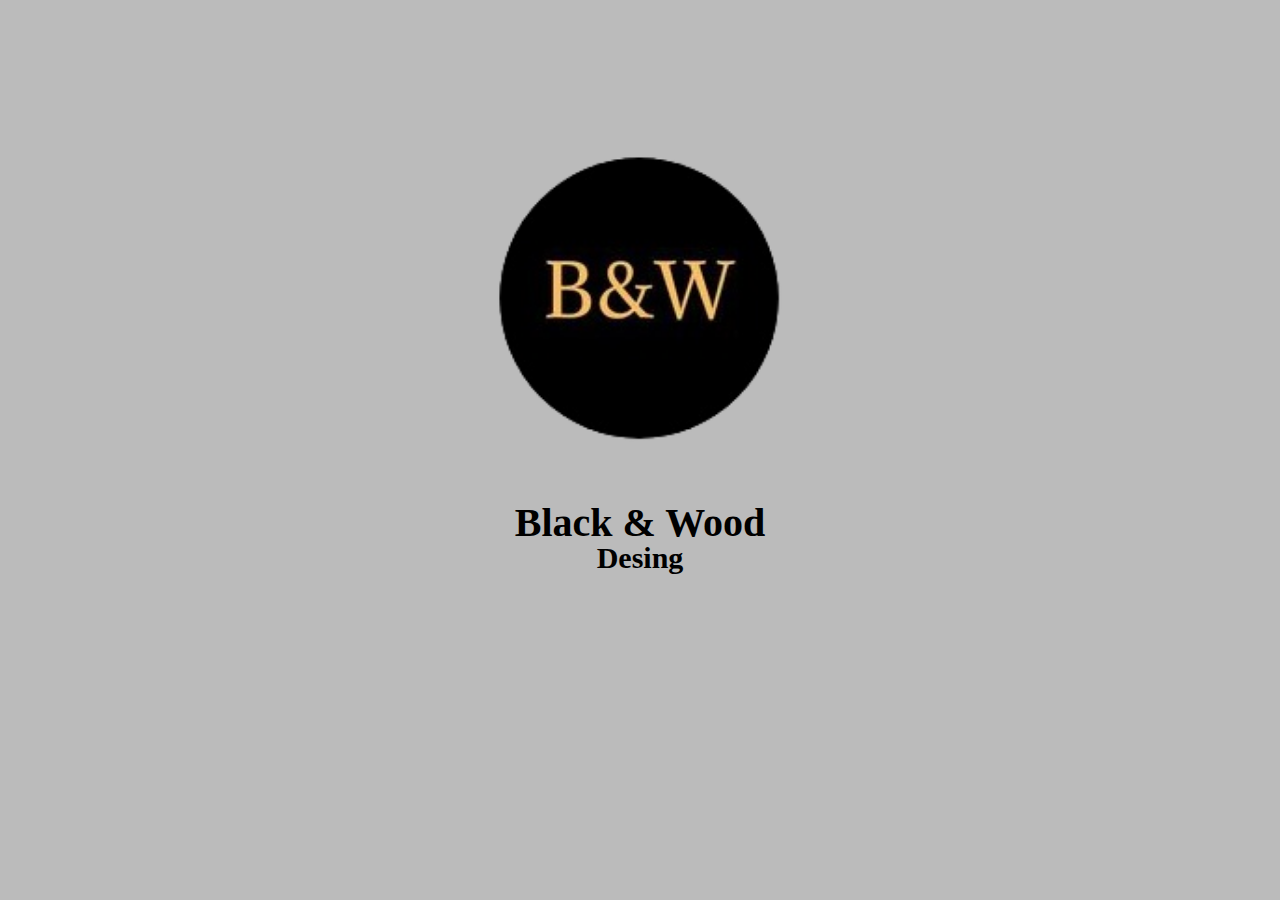
<file: index.html>
<!DOCTYPE html>

<html>

<head>
    <meta charset="UTF-8">
    <title>Productos - Black & Wood</title>
    <link rel="stylesheet" href="static\style\reset.css">
    <link rel="stylesheet" href="static\style\inicio.css">

</head>

<body>

    <main>
        <a href="templates\index.html"><img src="static/imagenes/b&w_ccexpress.png" alt=""></a>
        
        <div class="bw">
            <h2>Black & Wood</h2>
            <h3>Desing</h3>
        </div>
        
    </main>

</body>

</html>
</file>
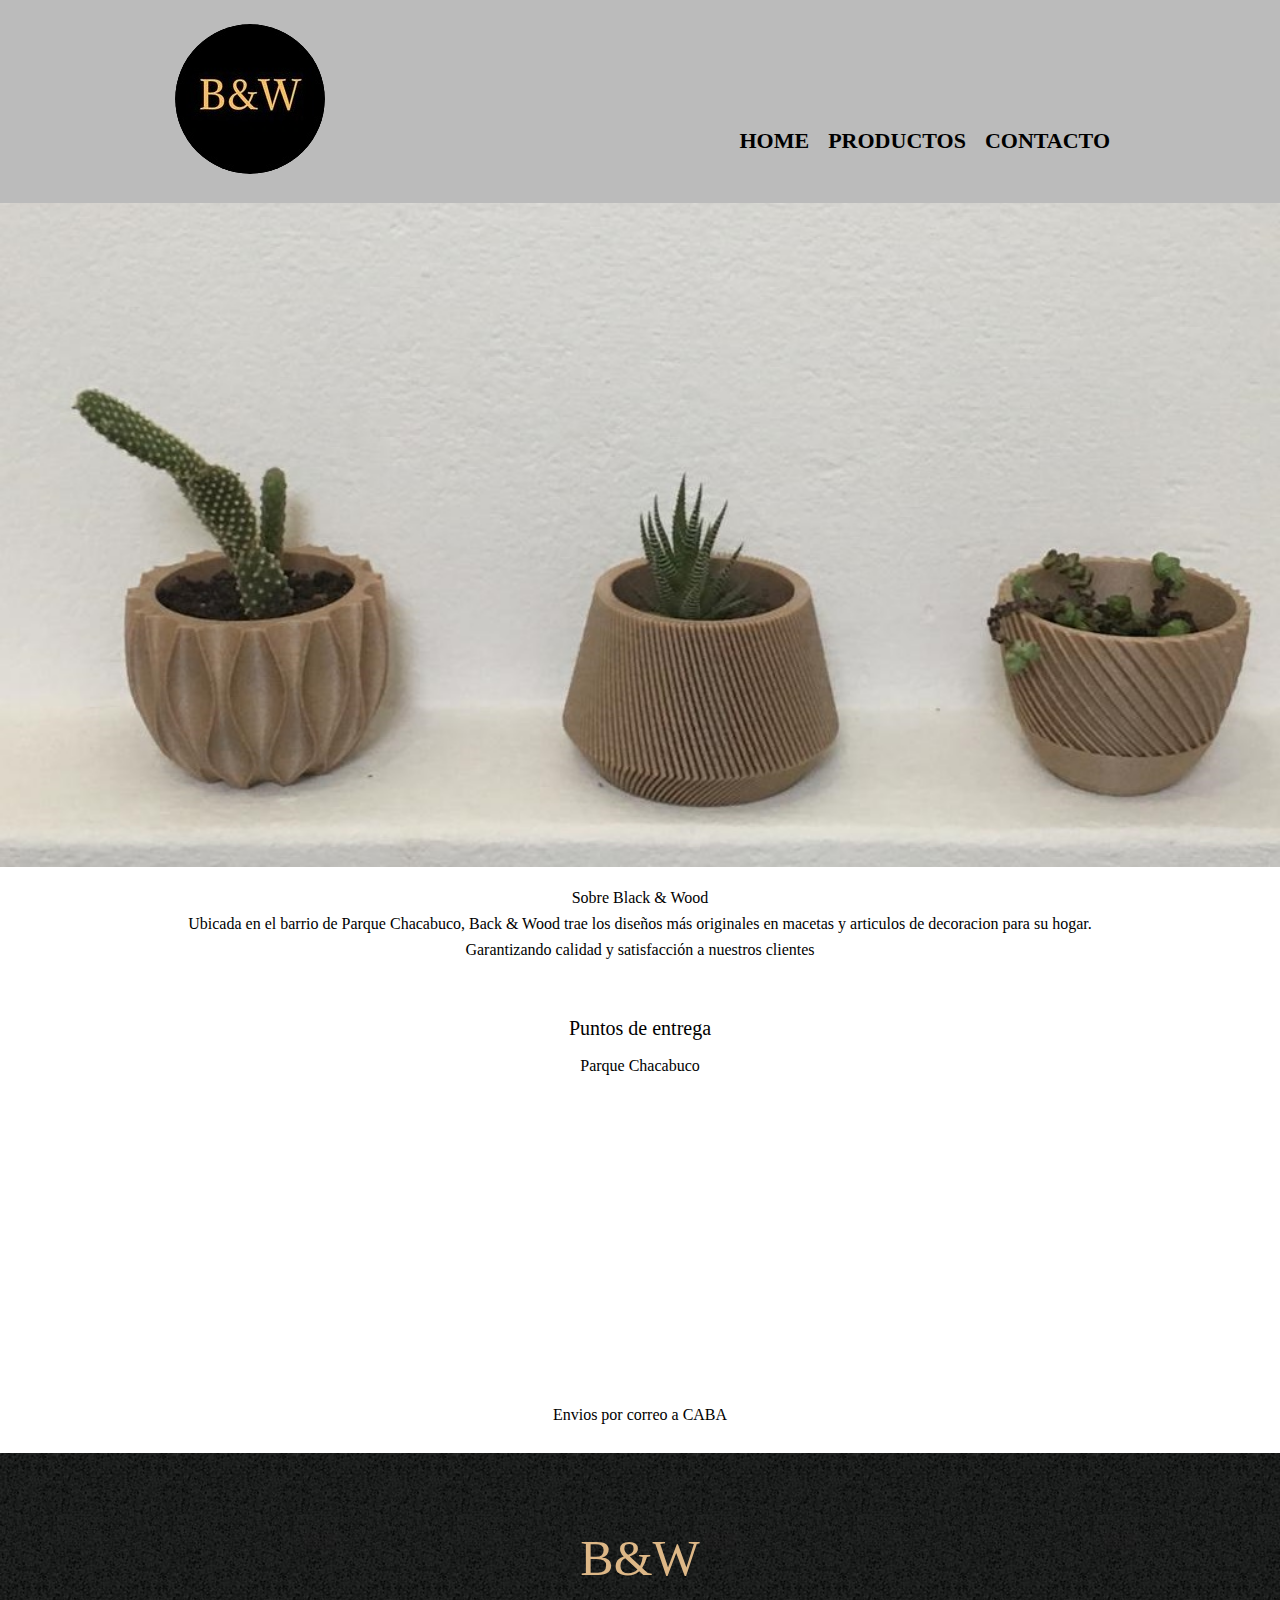
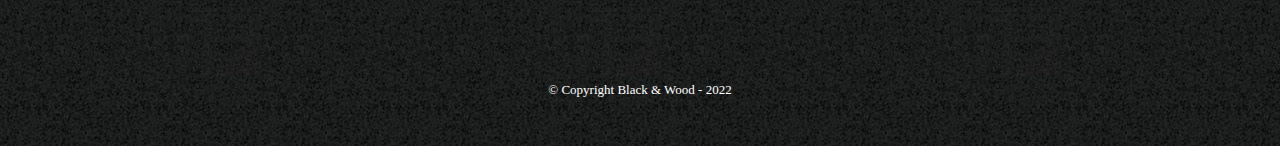
<file: templates/index.html>
<!DOCTYPE html>

<html lang="es">

<head>

    <meta charset="UTF-8">
    <title>Black & Wood</title>
    <link rel="stylesheet" href="../static\style\reset.css">
    <link rel="stylesheet" href="../static\style\productos.css">
    <link rel="stylesheet" href="../static\style\style.css">

</head>

<body>

    <header>
        <div class="caja">
            <h1><img src="../static/imagenes/b&w_ccexpress.png"></h1>
            <nav>
                <ul>
                    <li><a href="index.html">Home</a></li>
                    <li><a href="productos.html">Productos</a></li>
                    <li><a href="contacto.html">Contacto</a></li>
                </ul>
            </nav>
        </div>
    </header>

    <img id="banner" src="../static\imagenes\tres-macetas-bis.jpg">

    <div class="principal">

        <h2 class="titulo-centralizado">Sobre Black & Wood</h2>

        <p>Ubicada en el barrio de Parque Chacabuco, <strong>Back & Wood</strong> trae los diseños más originales en
            macetas y articulos de decoracion para su hogar.</p>

        <p>Garantizando calidad y satisfacción a nuestros clientes</p>

    </div>

    <div class="ubicacion">
        <h3>Puntos de entrega</h3>
        <ul>

            <li>
                <p>Parque Chacabuco</p>

            <iframe
                src="https://www.google.com/maps/embed?pb=!1m18!1m12!1m3!1d1641.4354105910006!2d-58.445495842029615!3d-34.63270459511296!2m3!1f0!2f0!3f0!3m2!1i1024!2i768!4f13.1!3m3!1m2!1s0x95bcca345e1084ff%3A0x395256f19c30a4f4!2sParque%20Chacabuco%2C%20C1424%20CABA!5e0!3m2!1ses-419!2sar!4v1647629152939!5m2!1ses-419!2sar"
                width="400" height="300" style="border:0;" allowfullscreen="" loading="lazy"></iframe>
            </li>

            <li>Envios por correo a CABA</li>

        </ul>

    </div>

    <footer>
        <h2>B&W</h2>
        <p class="copyright">&copy Copyright Black & Wood - 2022</p>
    </footer>

</body>

</html>
</file>
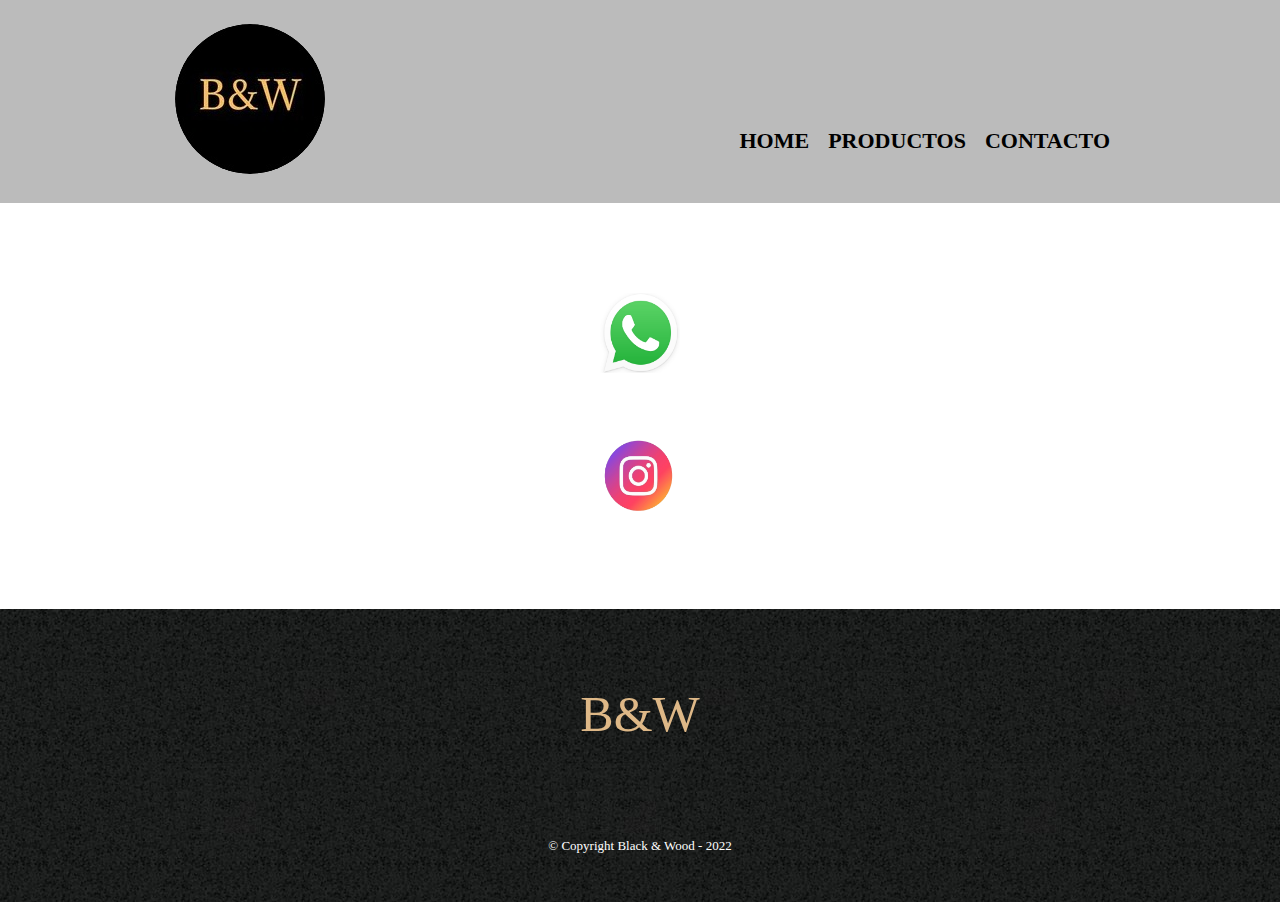
<file: templates/contacto.html>
<!DOCTYPE html>

<html>

<head>
    <meta charset="UTF-8">
    <title>Productos - Black & Wood</title>
    <link rel="stylesheet" href="../static\style\reset.css">
    <link rel="stylesheet" href="../static\style\productos.css">
    <link rel="stylesheet" href="../static\style\contacto.css">

</head>

<body>
    <header>
        <div class="caja">
            <h1><img src="../static/imagenes/b&w_ccexpress.png"></h1>
            <nav>
                <ul>
                    <li><a href="index.html">Home</a></li>
                    <li><a href="productos.html">Productos</a></li>
                    <li><a href="contacto.html">Contacto</a></li>
                </ul>
            </nav>
        </div>
    </header>

    <main>
        <div class="redes">
        <ul class="redes">
            <li>
                <a href="https://api.whatsapp.com/send?phone=5491167255492"><img src="../static/imagenes/WhatsApp-Logo2.png" alt=""></a>
            </li>
            <li>
                <a href="https://www.instagram.com/blackandwood_design/?hl=es-la"><img src="../static/imagenes/insta.png" alt=""></a>
            </li>
        </ul>
        </div>

        <div class="formulario-contacto">
            <form action="send">




            </form>
        </div>
        

    </main>

    <footer>
        <h2>B&W</h2>
        <p class="copyright">&copy Copyright Black & Wood - 2022</p>
    </footer>
</body>

</html>
</file>
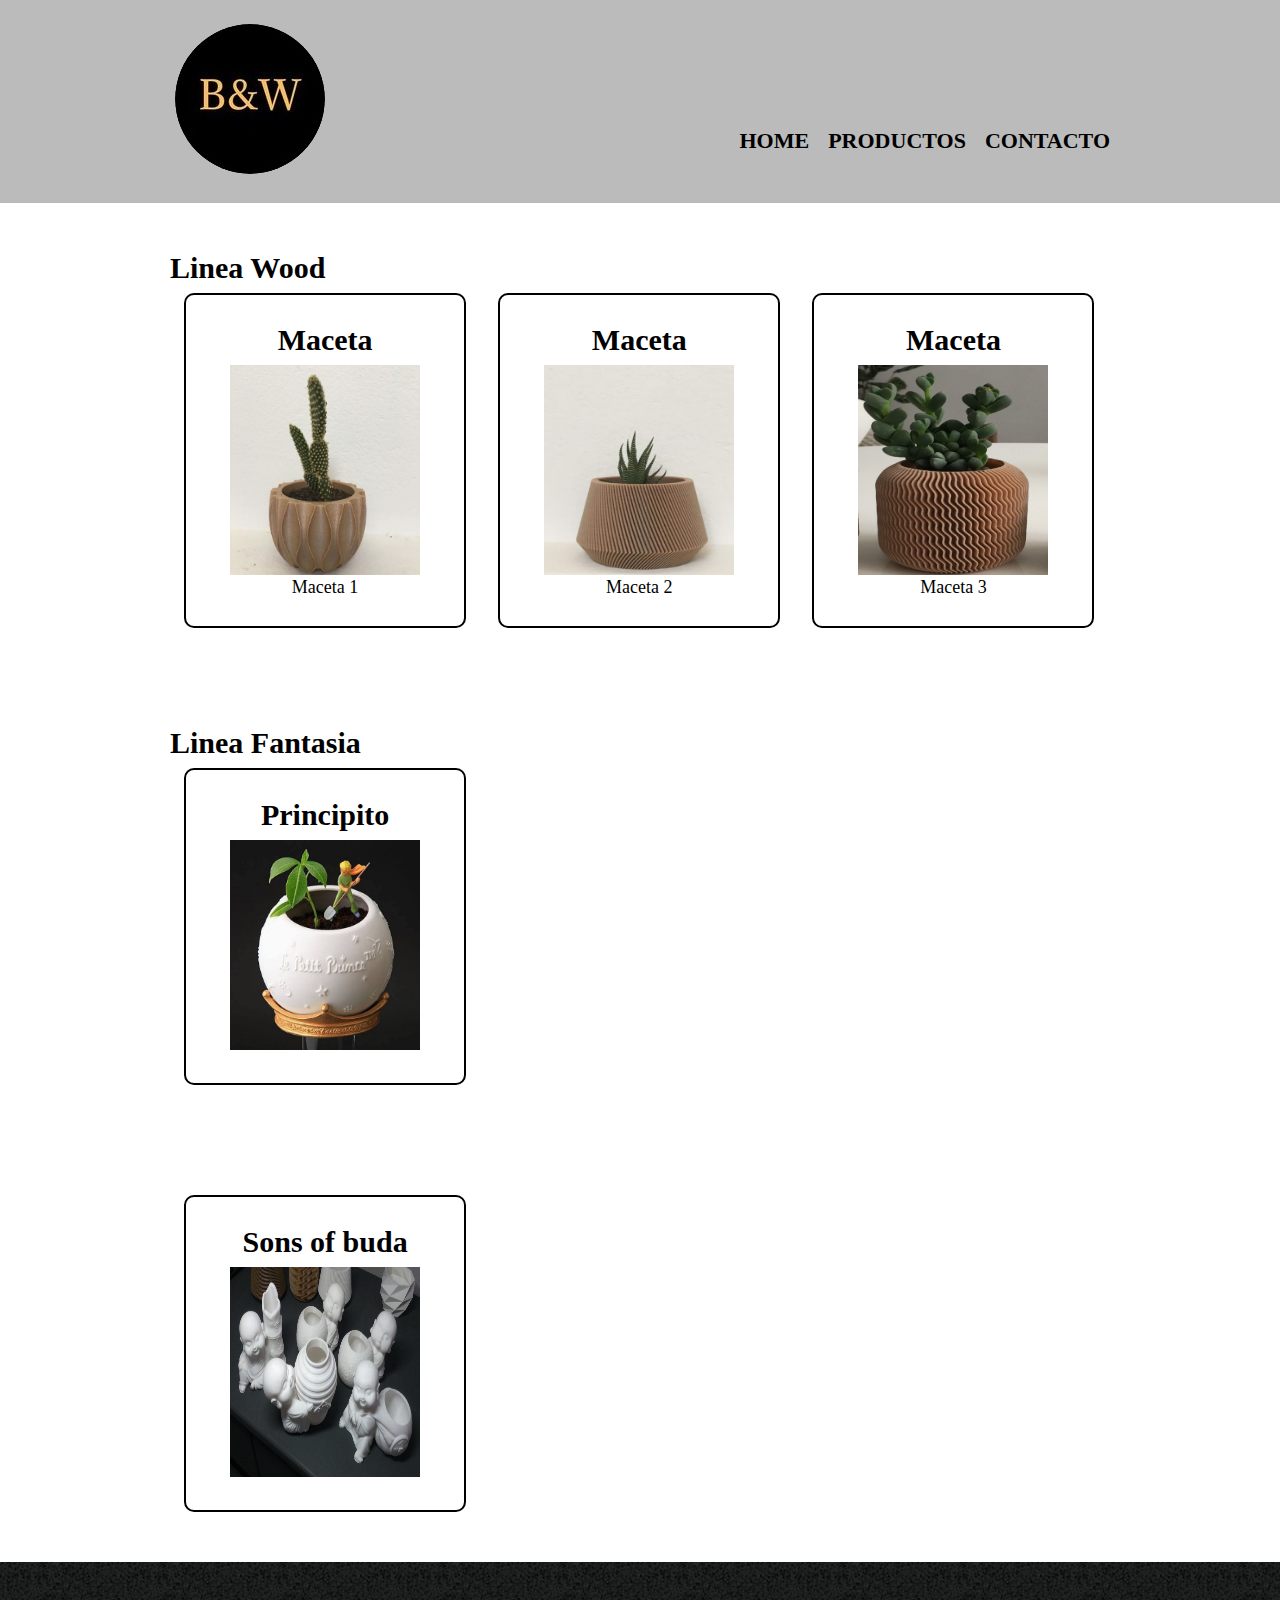
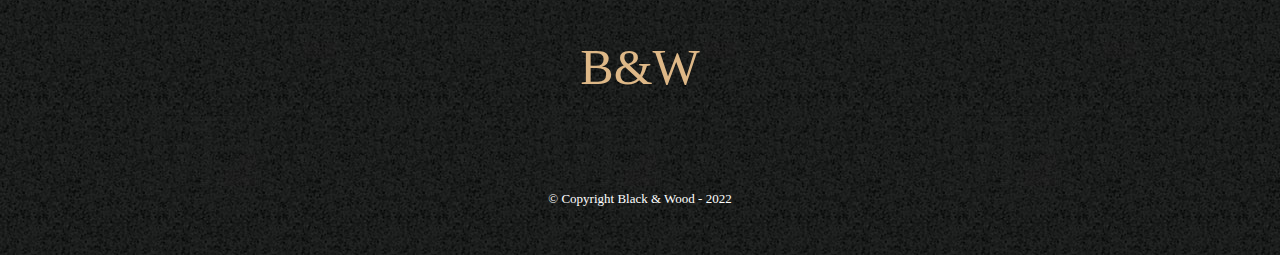
<file: templates/productos.html>
<!DOCTYPE html>

<html>
    <head>
        <meta charset="UTF-8">
        <title>Productos - Black & Wood</title>
        <link rel="stylesheet" href="../static\style\reset.css">
        <link rel="stylesheet" href="../static\style\productos.css">
        
    </head>
    <body>
        <header>
            <div class="caja">
                <h1><img src="../static/imagenes/b&w_ccexpress.png"></h1>
                <nav>
                    <ul>
                        <li><a href="index.html">Home</a></li>
                        <li><a href="productos.html">Productos</a></li>
                        <li><a href="contacto.html">Contacto</a></li>
                    </ul>
                </nav>
            </div>
        </header>

        <main>
            <ul class="productos">
                <h2>Linea Wood</h2>
                <li>
                    <h2>Maceta</h2>
                    <img src="../static\imagenes\maceta1.jpg">
                    <p class="producto-descripcion">Maceta 1</p>
                </li>
                <li>
                    <h2>Maceta</h2>
                    <img src="../static\imagenes\maceta2.jpg">
                    <p class="producto-descripcion">Maceta 2</p>
                </li>
                <li>
                    <h2>Maceta</h2>
                    <img src="../static\imagenes\maceta3.jpg">
                    <p class="producto-descripcion">Maceta 3</p>
                </li>
            </ul>
            <ul class="productos">
                <h2>Linea Fantasia</h2>
                <li>
                    <h2>Principito</h2>
                    <img src="../static\imagenes\principito.jpg" alt="">
                </li>

            </ul>
            <ul class="productos">
                <h2></h2>
                <li>
                    <h2>Sons of buda</h2>
                    <img src="../static\imagenes\budas.jpg" alt="">
                </li>
            </ul>
        </main>

        <footer>
            <h2>B&W</h2>
            <p class="copyright">&copy Copyright Black & Wood - 2022</p>
        </footer>
    </body>
</html>
</file>
